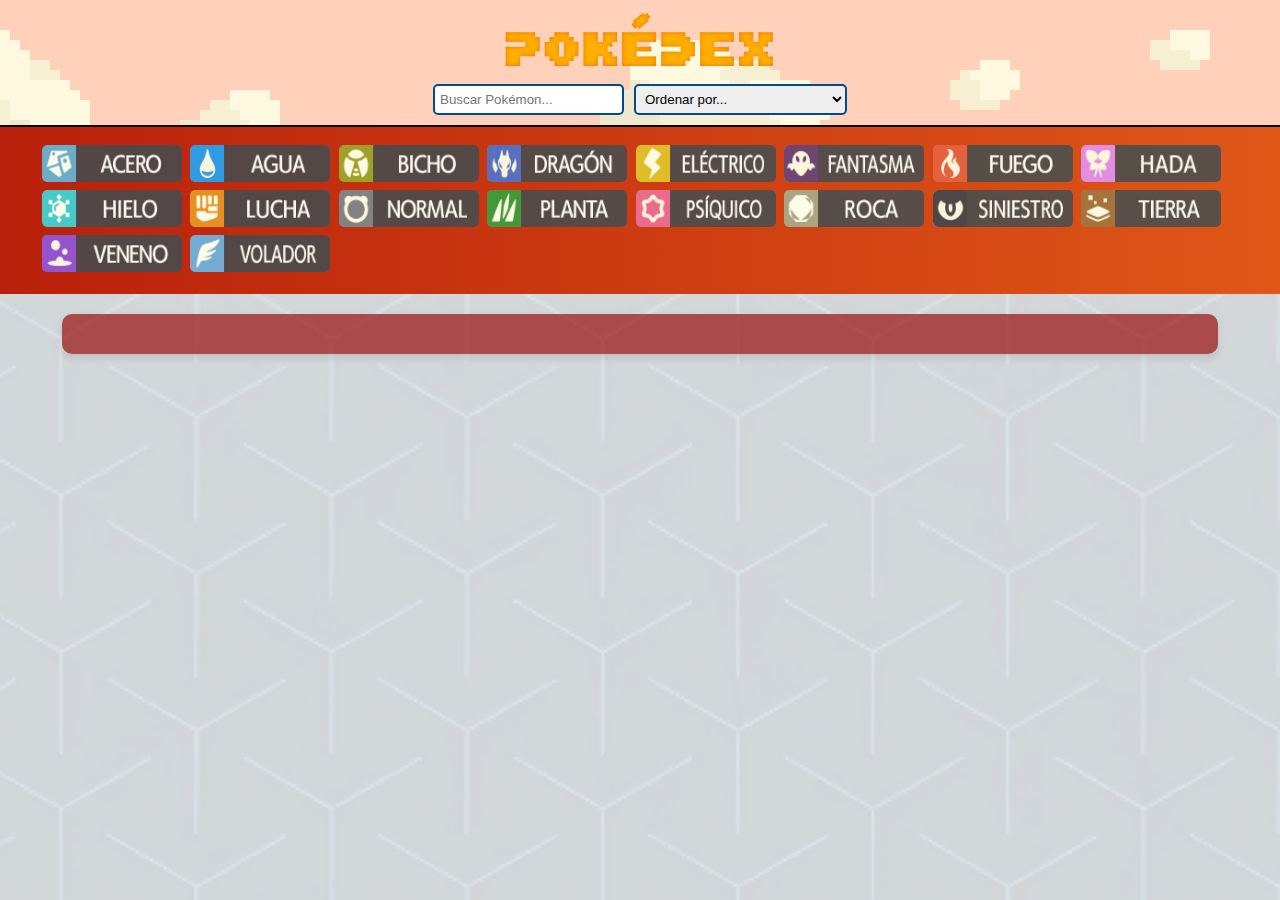
<file: index.html>
<!DOCTYPE html>
<html lang="en">
<head>
    <meta charset="UTF-8">
    <meta name="viewport" content="width=device-width, initial-scale=1.0">
    <title>Pokedex</title>
    <link rel="icon" href="assets/logo.png">
    <link rel="stylesheet" href="styles.css">
    <script defer src="script.js"></script>
</head>
<body>
    <header class="header">
        <img src="assets/pokédex.png" alt="Pokédex" class="logo-pokedex">
        <div class="controls">
            <input type="text" id="search" placeholder="Buscar Pokémon...">
            <select id="type-filter">
                <option value="">Ordenar por...</option>
                <option value="name">Ordenar por Nombre</option>
                <option value="number">Ordenar por Nº de la Pokédex</option>
            </select>            
        </div>
    </header>

    <nav class="barra">
        <ul>
            <img src="assets/tipos/Tipo_acero_LPA.png" alt="Tipo Acero" data-type="steel">
            <img src="assets/tipos/Tipo_agua_LPA.png" alt="Tipo Agua" data-type="water">
            <img src="assets/tipos/Tipo_bicho_LPA.png" alt="Tipo Bicho" data-type="bug">
            <img src="assets/tipos/Tipo_dragón_LPA.png" alt="Tipo Dragón" data-type="dragon">
            <img src="assets/tipos/Tipo_eléctrico_LPA.png" alt="Tipo Eléctrico" data-type="electric">
            <img src="assets/tipos/Tipo_fantasma_LPA.png" alt="Tipo Fantasma" data-type="ghost">
            <img src="assets/tipos/Tipo_fuego_LPA.png" alt="Tipo Fuego" data-type="fire">
            <img src="assets/tipos/Tipo_hada_LPA.png" alt="Tipo Hada" data-type="fairy">
            <img src="assets/tipos/Tipo_hielo_LPA.png" alt="Tipo Hielo" data-type="ice">
            <img src="assets/tipos/Tipo_lucha_LPA.png" alt="Tipo Lucha" data-type="fighting">
            <img src="assets/tipos/Tipo_normal_LPA.png" alt="Tipo Normal" data-type="normal">
            <img src="assets/tipos/Tipo_planta_LPA.png" alt="Tipo Planta" data-type="grass">
            <img src="assets/tipos/Tipo_psíquico_LPA.png" alt="Tipo Psíquico" data-type="psychic">
            <img src="assets/tipos/Tipo_roca_LPA.png" alt="Tipo Roca" data-type="rock">
            <img src="assets/tipos/Tipo_siniestro_LPA.png" alt="Tipo Siniestro" data-type="dark">
            <img src="assets/tipos/Tipo_tierra_LPA.png" alt="Tipo Tierra" data-type="ground">
            <img src="assets/tipos/Tipo_veneno_LPA.png" alt="Tipo Veneno" data-type="poison">
            <img src="assets/tipos/Tipo_volador_LPA.png" alt="Tipo Volador" data-type="flying">
        </ul>
    </nav>

    <main class="pokedex">
        <section class="pokemon-list" id="pokemon-list">
            <!-- Aquí se cargarán las tarjetas de Pokémon dinámicamente -->
        </section>
    </main>
</body>
</html>
</file>
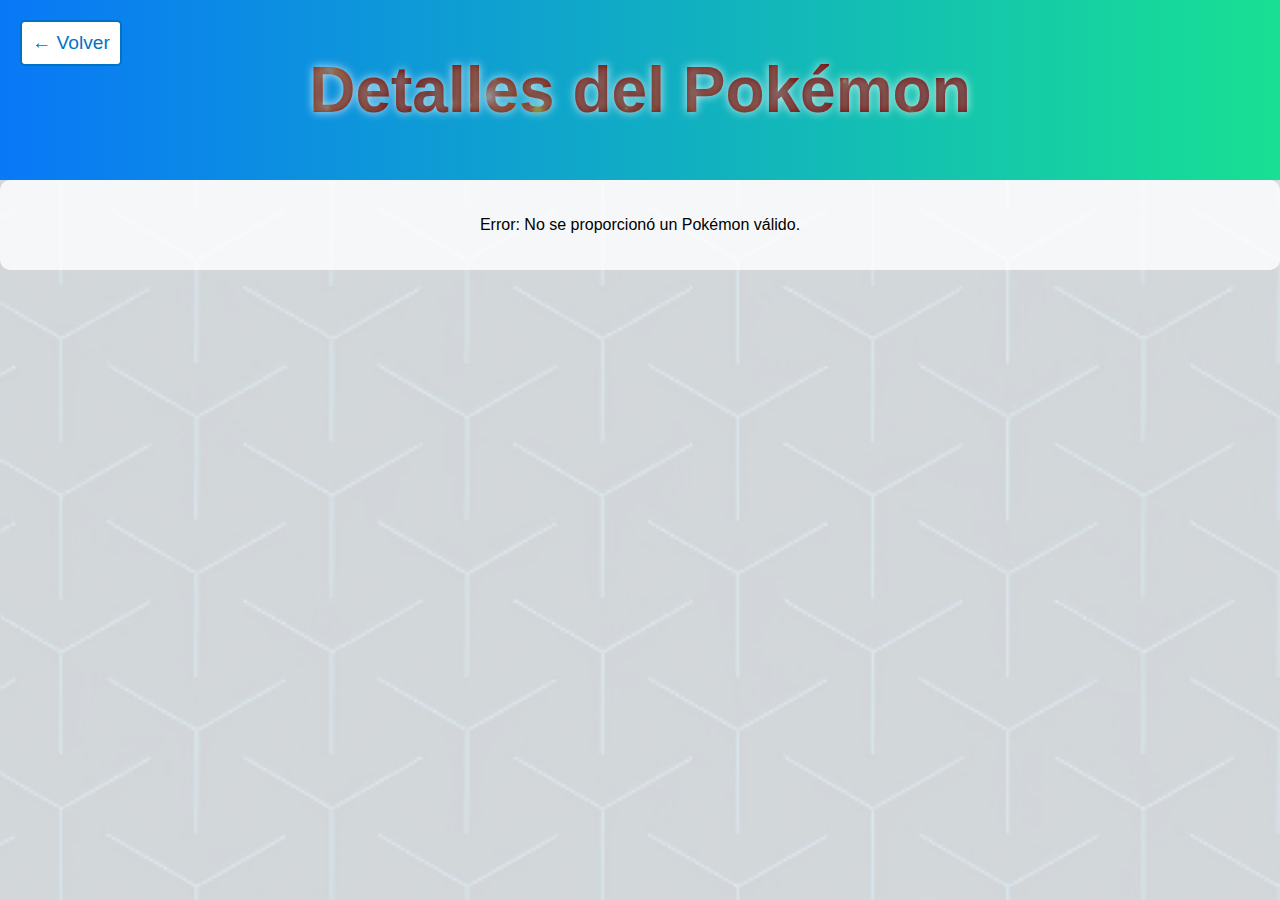
<file: detalle.html>
<!DOCTYPE html>
<html lang="es">
<head>
    <meta charset="UTF-8">
    <meta name="viewport" content="width=device-width, initial-scale=1.0">
    <link rel="icon" href="assets/logo.png">
    <title>Detalle Pokémon</title>
    <link rel="stylesheet" href="styles.css">
    <script defer src="detalle.js"></script>
</head>
<body>
    <header class="headerdet">
        <h1 class="h1det">Detalles del Pokémon</h1>
        <a href="index.html" class="back-button">&larr; Volver</a>
    </header>

    <main class="pokemon-detail-container" id="pokemon-detail">
        <!-- Aquí se cargarán los detalles del Pokémon dinámicamente -->
    </main>
</body>
</html>
</file>
<file: styles.css>
/* Estilos generales */
body {
    font-family: Arial, sans-serif;
    margin: 0;
    padding: 0;
    background-color: #f3f3f3;
    background-image: url('assets/fondo.png'); /* Asegúrate de que la ruta es correcta */
    background-size: cover;
    background-position: center;
    background-attachment: fixed;
    z-index: -1; /* Esto asegura que el fondo siempre esté detrás del contenido */
}

/* PARA LA PAGINA PRINCIPAL */
.header {
    display: flex;
    flex-direction: column;
    align-items: center;
    background-image: url(assets/fondopng.gif);
    color: white;
    padding: 10px;
    text-align: center;
}
/* PARA LA PAGINA "DETALLES" */
.headerdet {
    display: flex;
    flex-direction: column;
    align-items: center;
    background: linear-gradient(to right, rgb(9, 120, 247) ,rgb(24, 224, 147) );
    color: white;
    padding: 10px;
    text-align: center;
}

.h1det {
    font-size: 400%;
    text-shadow: 0px 0px 10px #ffffffc9;
    font-family: 'Roboto', sans-serif;
    background-image: url(assets/letras.gif);
    background-repeat: no-repeat;
    background-size: cover;
    color: rgba(0, 0, 0, 0.445);
    background-clip: text;
    -webkit-background-clip: text;
    text-align: center;

}

.controls {
    display: flex;
    gap: 10px;
    margin-top: 10px;
}

input#search {
    padding: 5px;
    border: 2px solid #004A8F;
    border-radius: 5px;
}

select#type-filter {
    padding: 5px;
    border: 2px solid #004A8F;
    border-radius: 5px;
}

.pokedex {
    display: flex;
    justify-content: center;
    padding: 20px;
}

.pokemon-list {
    display: grid;
    grid-template-columns: repeat(auto-fill, minmax(150px, 1fr));
    gap: 15px;
    width: 90%;
    max-width: 1200px;
    background-color: #960101a8;
    padding: 20px;
    border-radius: 10px;
    box-shadow: 0 4px 8px rgba(0, 0, 0, 0.1);
}

.pokemon-card {
    display: flex;
    flex-direction: column;
    align-items: center;
    text-align: center;
    border: 2px solid #ccc;
    border-radius: 10px;
    padding: 10px;
    background-color: #f9f9f9;
    transition: transform 0.2s, box-shadow 0.2s;
    cursor: pointer;
}

.pokemon-card img {
    width: 100px;
    height: 100px;
}

.pokemon-card:hover {
    transform: scale(1.05);
    box-shadow: 0 4px 12px rgba(0, 0, 0, 0.2);
}

.pokemon-card.active {
    background-color: #0074C2;
    color: white;
    border-color: #004A8F;
}

.barra {
    background: linear-gradient(to right, rgb(185, 32, 11) ,rgb(224, 87, 24) );
    display: flex;
    border-top: 2px solid #000000;
}

/*  ( YA ESTA ARREGLADO <3 )  */

.barra img {
    margin: 2px;
    width: 140px;
    height: 37px;
    transition: transform 0.2s, box-shadow 0.2s;
    cursor: pointer;
    border-radius: 5px;
    background-color: #7ab4c59a;
}

.barra img:hover {
    transform: scale(1.1);
    box-shadow: 0px 4px 8px rgba(0, 0, 0, 0.3);
}

.barra img.selected {
    border: 3px solid yellow;
    box-shadow: 0px 0px 10px yellow;
}


/* Estilos generales para la página de detalles */
.pokemon-detail-container {
    display: flex;
    flex-direction: row;
    justify-content: center;
    align-items: flex-start;
    gap: 20px;
    padding: 20px;
    background-color: rgba(255, 255, 255, 0.8); /* Fondo semi-transparente */
    border-radius: 10px;
    position: relative; /* Asegura que los elementos dentro no se salgan del contenedor */
    z-index: 1; /* Esto asegura que el contenido se muestre por encima del fondo */
}

/* Estilo de la sección de detalles del Pokémon */
.pokemon-info {
    background-color: #ffffff;
    border-radius: 10px;
    box-shadow: 0 4px 8px rgba(0, 0, 0, 0.1);
    padding: 20px;
    margin-bottom: 20px;
    width: 80%;
    max-width: 600px;
    text-align: center;
}

.pokemon-info img {
    width: 200px;
    height: 200px;
    margin-bottom: 20px;
}

.pokemon-info h2 {
    font-size: 2rem;
    color: #0074C2;
    margin: 10px 0;
}

.pokemon-info p {
    font-size: 1.2rem;
    color: #333;
    margin: 5px 0;
}

/* Estilo de la tabla de estadísticas */
.pokemon-stats {
    background-color: #ffffff;
    border-radius: 10px;
    box-shadow: 0 4px 8px rgba(0, 0, 0, 0.1);
    padding: 20px;
    width: 80%;
    max-width: 600px;
}

.pokemon-stats h3 {
    font-size: 1.5rem;
    color: #0074C2;
    margin-bottom: 20px;
    text-align: center;
}

.pokemon-info, .pokemon-stats {
    flex: 1; /* Esto hará que ambos bloques ocupen el mismo tamaño */
    min-width: 500px; /* Establece un tamaño mínimo para los bloques */
    max-width: 500px; /* Ajusta según el tamaño que desees */
    background-color: #ffffff;
    border-radius: 15px;
    box-shadow: 0 4px 12px rgba(0, 0, 0, 0.2);
    padding: 20px;
    transition: transform 0.3s ease-in-out;
}

table {
    width: 100%;
    border-collapse: collapse;
}

table th, table td {
    padding: 10px;
    border: 1px solid #ddd;
    text-align: center;
}

table th {
    background-color: #0074C2;
    color: white;
}

table td {
    background-color: #f9f9f9;
}

/* Estilo para el botón de volver */
.back-button {
    position: absolute;
    top: 20px;
    left: 20px;
    text-decoration: none;
    font-size: 1.2rem;
    color: #0074C2;
    background-color: #fff;
    padding: 10px;
    border: 2px solid #0074C2;
    border-radius: 5px;
    transition: background-color 0.2s, color 0.2s;
}

.back-button:hover {
    background-color: #0074C2;
    color: white;
}
</file>
